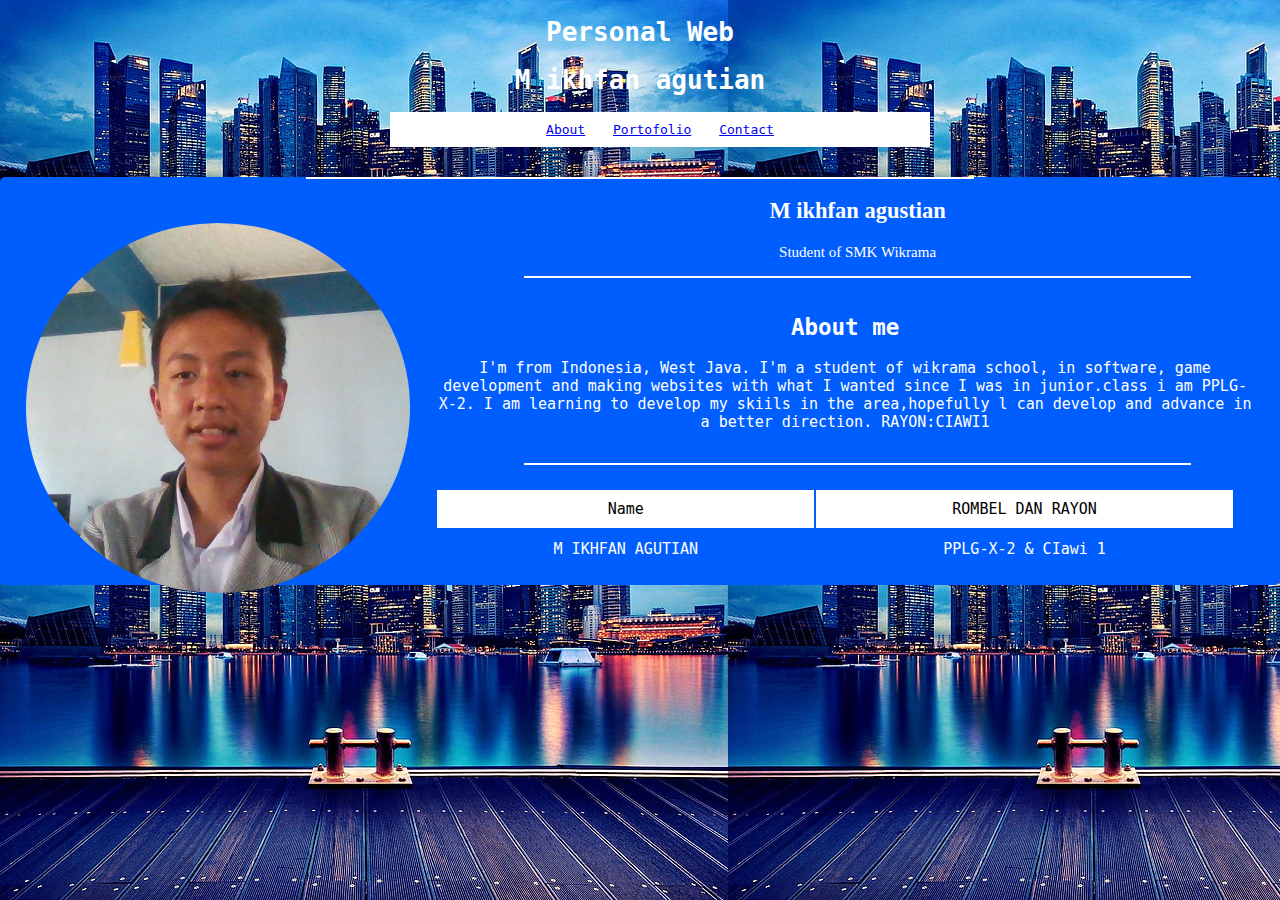
<file: part 1 personal web/index.html>
<!DOCTYPE html>
<html>
    <head>
        <meta charset="utf-8">
        <title>personal web</title>
        <link rel="stylesheet" href="style.css">
    </head>

    <body>
        <div class="container">
            <h1>Personal Web</h1>
            <h1>M ikhfan agutian</h1>
            <div class="navbar">
                <ul class="list-nav">
                    <li><a href="index.html">About</a></li>
                    <li><a href="portofolio.html">Portofolio</a></li>
                    <li><a href="contact.html">Contact</a></li>
                </ul>
            </div>
        </div>
        <div class="content">
            <hr>
            <div class="content-img">
                <img src="fan.jpg" class="content_IMG">
                <h2>M ikhfan agustian</h2>
            <p class="content-text">
                <p>Student of SMK Wikrama</p>
            </div>
         <hr>

         <div class="section-smal">
             <h2>About me</h2>
                <p>I'm from Indonesia, West Java. I'm a student of wikrama school, in software, game development and making websites with what I wanted since I was in junior.class i am PPLG-X-2. I am learning to develop my skiils in the area,hopefully l can develop and advance in a better direction.

                    RAYON:CIAWI1</p>
            </div>
            <hr>

            <section class="section">
                <div class="responsive-table">
                    <table>
                        <tr>
                         <td class="woi">Name</td>
                            <td class="woi">ROMBEL DAN RAYON</td>
                        </tr>
                        <tr>
                            <td class="warna"> M IKHFAN AGUTIAN</td>
                            <td class="warna">PPLG-X-2 & CIawi 1</td>
                        </tr>
                    </table>
                </div>
            </section>
        </div>
         </body>
</html>
</file>
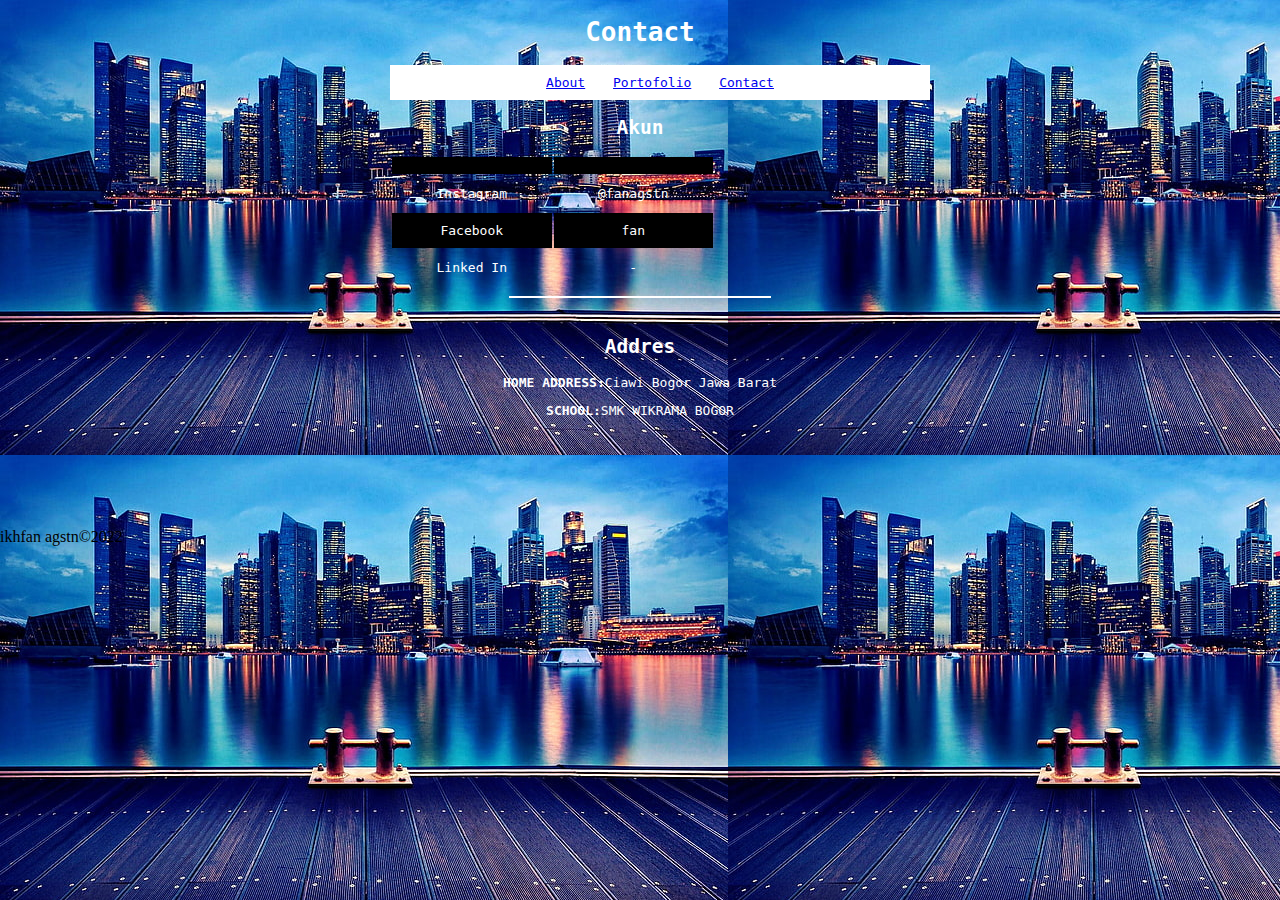
<file: part 1 personal web/contact.html>
<!DOCTYPE html>
<html>
<head>
  <meta charset="utf-8">
  <title>ikhfan</title>
  <link rel="stylesheet" type="text/css" href="style.css">
</head>
<body>
  <div class="container">
    <div class="header">
      <h1 class="text-header">Contact</h1>
    </div>
    <div class="navbar">
      <ul class="list-nav">
        <li><a href="index.html">About</a></li>
        <li><a href="portofolio.html">Portofolio</a></li>
        <li><a href="contact.html" class="active">Contact</a></li>
      </ul>
          <h2 class="section-header">Akun</h2>
            <div class="responsive-table">
              <table>
                <tr class="tr-header">
                  <th>&nbsp;</th>
              <th></th>
                </tr>
                <tr>
                  <td class="gt">Instagram</td>
                  <td>@fanagstn</td>
                  </td>
                </tr>
                <tr>
                  <td class="gt">Facebook</td>
                  <td>fan</td>
                </tr>
                <tr>
                  <td class="gt">Linked In</td>
                  <td>-</td>
                  </td>
                </tr>
                <tr>
                </tr>
              </table>
            </div>
        </section>
        <hr>
        <!-- Contact -->
        <section class="section">
          <h2 class="section-header">Addres</h2>
          <p><b>HOME ADDRESS:</b>Ciawi Bogor Jawa Barat</p>
          <p><b>SCHOOL:</b>SMK WIKRAMA BOGOR</p>
        </section>
      </div>
      <footer>
      </footer> 
    </div>
  </body>
  </html>
  <br>
  <br>
        <p>ikhfan agstn&copy;2022</p>
    </div>
</file>
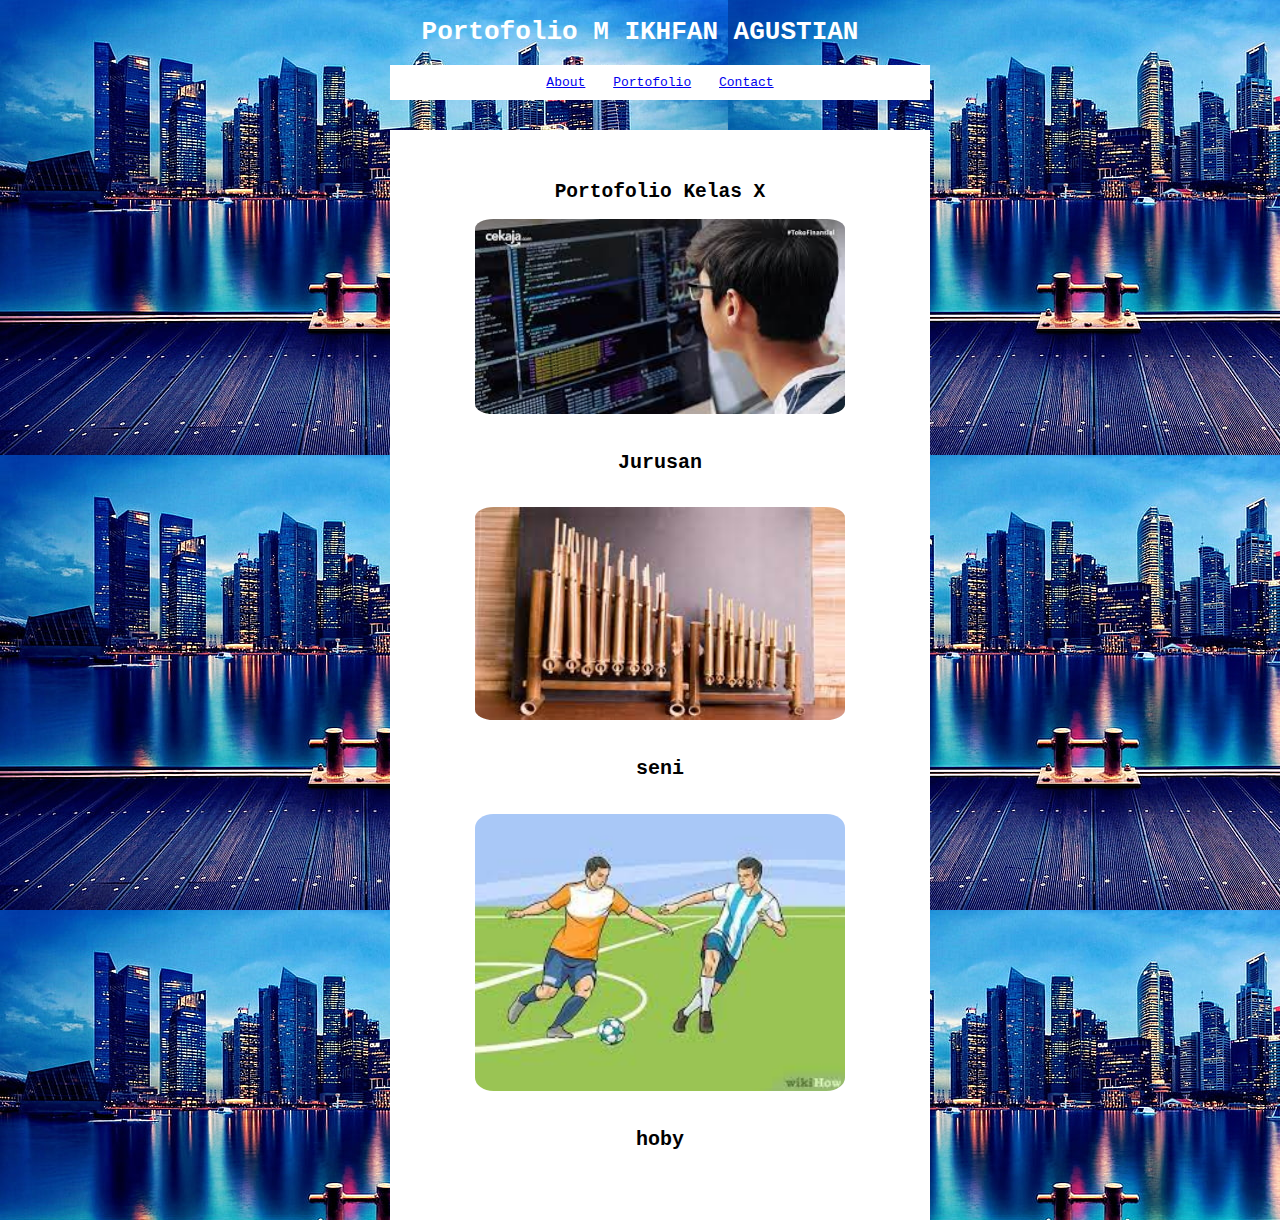
<file: part 1 personal web/portofolio.html>
<!DOCTYPE html>
<html>
  <head>
      <meta charset="utf-8">
      <title>Restu</title>
      <link rel="stylesheet" type="text/css" href="style.css">
  </head>
  <body>
      <div class="container">
         <h1>Portofolio M IKHFAN AGUSTIAN</h1>

      <div class="navbar">

        <ul class="list-nav">
          <li><a href="index.html">About</a></li>
          <li><a href="portofolio.html">Portofolio</a></li>
         <li><a href="contact.html">Contact</a></li>
        </ul>
      </div>
      <div class="content-pp">
      <section class="section">
           <h2 class="section-header">Portofolio Kelas X</h2>
           <div class="gallery">
            <figure class="images">
              <img src="download (1).jpeg" class="gallery-img" />
                <figcaption>
                  <h5 class="pf">Jurusan</h5>
                </figcaption>
            </figure>
        <figure class="">
      <img src="download.jpeg" class="gallery-img" />
       <figcaption>
      <h5 class="pf">seni</h5>
      </figcaption>
      </figure>
      <figure class="images">
      <img src="download (2).jpeg" class="gallery-img" />
      <figcaption>
        <h5 class="pf">hoby</h5>
    </figcaption>
    </figure>
      </div>
     </section>
    </div>
  </div>
</body>
</html>
</file>
<file: part 1 personal web/style.css>
body{
    background-image: url(cityscape-skyscraper-hdr-city-wallpaper-preview.jpg);
    font: 17px;
    margin: 0px;
}

.container {
    max-width: 500px;
    margin-left: auto;
    margin-right: auto;
    font-family: monospace;
    color: white;
}

h1 { text-align: center;
    font-family: monospace;
}

.navbar {
    text-align: center;
    margin-bottom: 30px;
}

.list-nav {
    background-color: white;
    width: 520px;
    padding: 10px;
    margin: 0px;
}

.list-nav li{
    display: inline-block; 
    list-style: none;
    margin-left: 10px;
    margin-right: 10px;
}

.content {
    font-size: 15px;
    text-align: center;
    background-color:rgb(0, 94, 255);
    border-bottom-left-radius: 5px;
    border-bottom-right-radius: 5px;
    border-top-left-radius: 5px;
    border-top-right-radius: 5px;
}

.content_IMG{
    border-radius: 400%;
    float: left;
    max-width: 30%;
    max-height: 28%;
    margin-left: 2%;
    margin-top: 2%;
    margin-right: 2%;
    margin-bottom: 1%;
}

img {
    width: 100%;
    height: 100%;
    border-radius: 5%;
}

.content-img {
    color: white;
    width: 100%;
}

.content-text{
    color: white;
    font-size: 20px;
    text-align: center;
}

.section {
    padding-top: 15px;
    padding-left: 25px;
    padding-right: 25px;
    padding-bottom: 15px;
    font-family: monospace;
    text-align: center;
}

.section-smal {
    padding-top: 10px;
    padding-left: 25px;
    padding-right: 25px;
    padding-bottom: 10px;
    font-family: Monospace;
    text-align: center;
    color: white;
}

hr {
    width: 52%;
    border: 1.5px solid white;
}

.responsive-table{
    width: 100%;
    height: 100%;
}

table {
    width: 65%;
    text-align: center;
}

td {
    text-align: center;
    padding: 10px 15px;
}

.text-left { text-align: center;}
tr:nth-child(odd) { background-color: black; color: white(11, 11, 11);}

.text-left {
    color: black
}

 tr.tr-header {
    background-color: black;
}

.gallery-img {
    width: 100%;
}

.content-pp {
    background-color: white;
    color: black;
    font-family: monospace;
    text-align: center;
    width: 100%;
    margin:auto;
    padding: 20px;
}
.warna {
    color: white;
}
.pf {
font-size: 20px;
}
.woi {
    background: white;
}
@media screen and (max-width: 360px) {
body{
    background-color: black;
}
.content{
    background-color: white;
}
}
</file>
